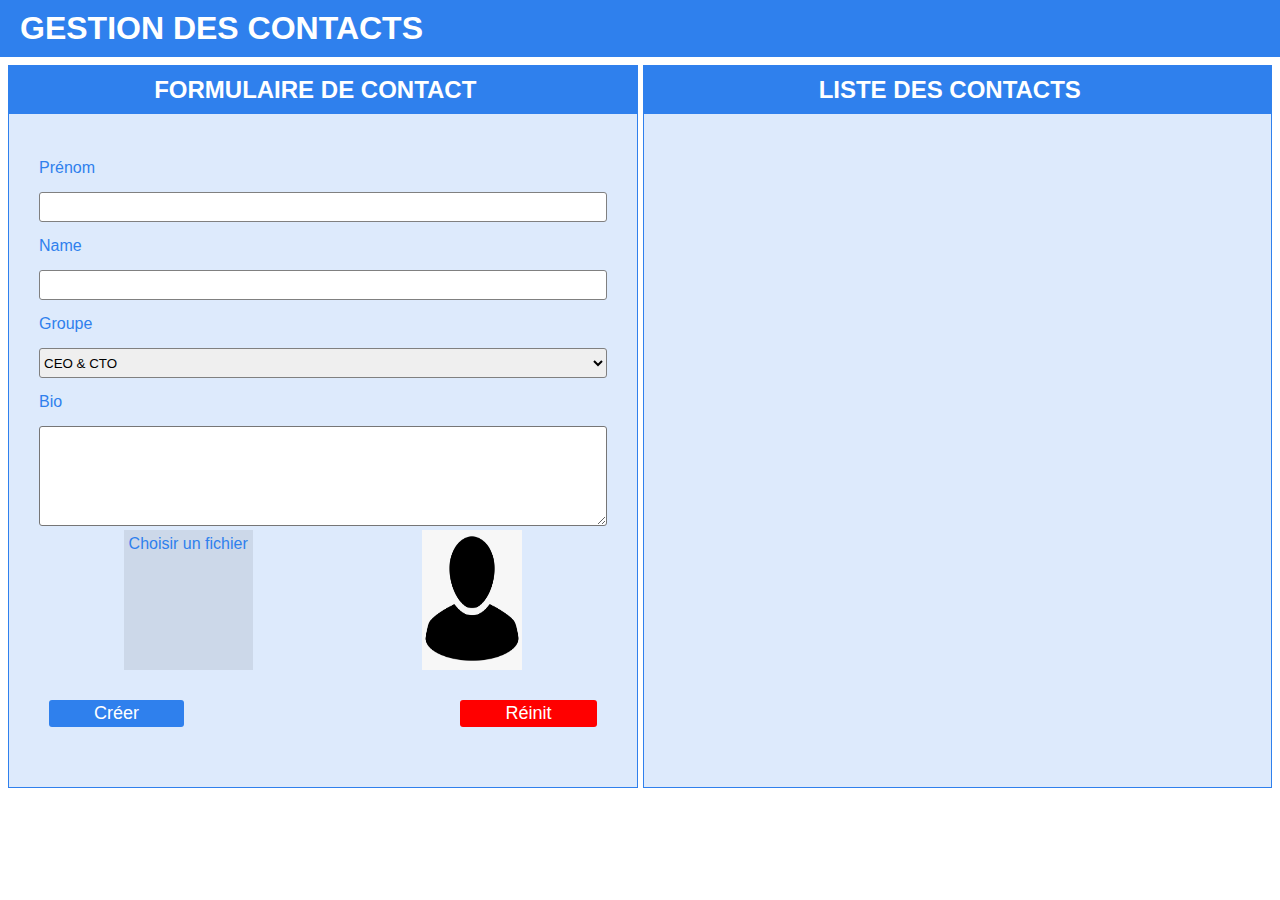
<file: index.html>
<!DOCTYPE html>
<html lang="en">
<head>
    <meta charset="UTF-8">
    <meta http-equiv="X-UA-Compatible" content="IE=edge">
    <meta name="viewport" content="width=device-width, initial-scale=1.0">
    <link rel="stylesheet" href="styles/index.css">
    <link rel="stylesheet" href="styles/fontawesome.min.css">
    <title>GESTION DES CONTACTS</title>
</head>
<body>
    <div class="container">
        <h2 id="main_title">GESTION DES CONTACTS</h2>
        <div id="form_list_container">
            <div id="form_contact">
                <h3 class="sub_title">FORMULAIRE DE CONTACT</h3>
                <form class="form">
                    <p class="form_label"><label for="prenom">Prénom</label></p>
                    <p><input type="text" id="prenom" class="main_inputs"></p>
                    <p class="form_label"><label for="name">Name</label></p>
                    <p><input type="text" id="nom" class="main_inputs"></p>
                    <p class="form_label"><label for="groupe">Groupe</label></p>
                    <p><select id="groupe" class="main_inputs">
                        <option value="CEO & CTO">CEO & CTO</option>
                        <option value="Community manager">Community manager</option>
                        <option value="Marketing head">Marketing head</option>
                    </select></p>
                    <p class="form_label"><label for="bio">Bio</label></p>
                    <p><textarea id="bio" cols="30" rows="10" id="bio"></textarea></p>
                    <div id="form_foot">
                        <label for="contact_picture" id="img_load">Choisir un fichier</label>
                        <input type="file" id="contact_picture">
                        <img src="img/avatar.png" alt="profile_img" id="img_preview">
                    </div>
                    <div id="end_btn_container">
                        <input type="submit" value="Créer" id="sendData">
                        <input type="reset" value="Réinit">
                    </div>
                </form>
            </div>
            <div id="list_container">
                <h3 class="sub_title">LISTE DES CONTACTS</h3>
                <div class="contacts">
                    <div id="items_container">
                        <!-- <div id="list_item">
                            <div id="picture_block">
                                <img src="img/8.jpg" alt="contact_profile">
                            </div>
                            <div id="contact_cred">
                                <p>Prénom: <span>???</span></p>
                                <p>Groupe: <span>???</span></p>
                                <p>Lorem ipsum, dolor sit amet consectetur adipisicing elit. 
                                    Hic et, asperiores doloribus a molestiae porro enim 
                                    quas, mollitia repellendus facilis ad error beatae 
                                    laboriosam perspiciatis necessitatibus! 
                                    Cum nisi laboriosam sapiente!</p>
                            </div>
                            <p id="removeItem">X</p>
                        </div> -->
                    </div>
                </div>
            </div>
        </div>
    </div>
    <script src="js/index.js"></script>
</body>
</html>
</file>
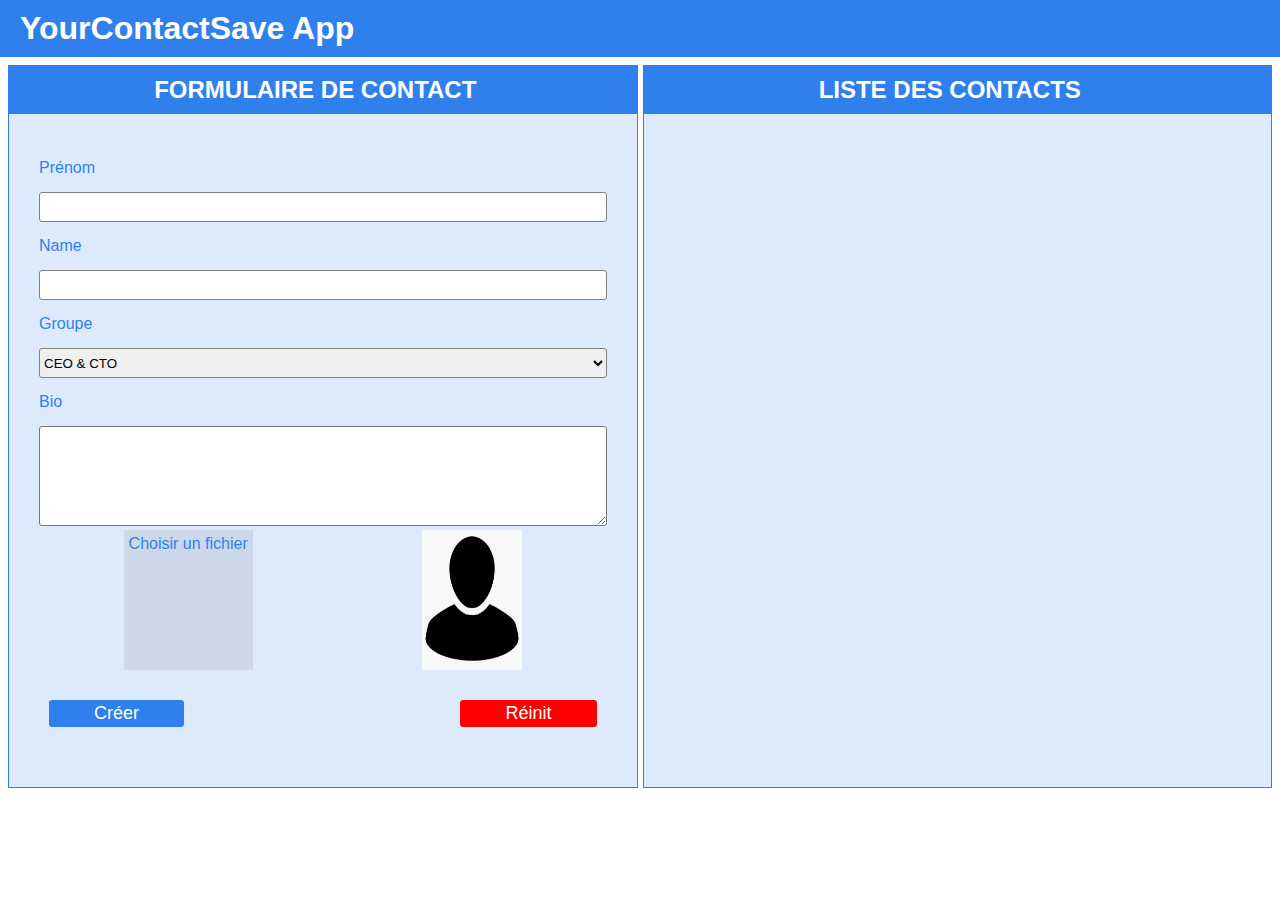
<file: app.html>
<!DOCTYPE html>
<html lang="en">
<head>
    <meta charset="UTF-8">
    <meta http-equiv="X-UA-Compatible" content="IE=edge">
    <meta name="viewport" content="width=device-width, initial-scale=1.0">
    <link rel="stylesheet" href="styles/index.css">
    <link rel="shortcut icon" href="img/favicon.png" type="image/x-icon">
    <title>Your ContactSave App</title>
</head>
<!--Start of Tawk.to Script-->
<script type="text/javascript">
    var Tawk_API=Tawk_API||{}, Tawk_LoadStart=new Date();
    (function(){
    var s1=document.createElement("script"),s0=document.getElementsByTagName("script")[0];
    s1.async=true;
    s1.src='https://embed.tawk.to/60dae4cd7f4b000ac03a1a19/1f9bgrh9p';
    s1.charset='UTF-8';
    s1.setAttribute('crossorigin','*');
    s0.parentNode.insertBefore(s1,s0);
    })();
</script>
<!--End of Tawk.to Script-->
<body>
    <div class="container">
        <h2 id="main_title">YourContactSave App</h2>
        <div id="form_list_container">
            <div id="form_contact">
                <h3 class="sub_title">FORMULAIRE DE CONTACT</h3>
                <form class="form">
                    <p class="form_label"><label for="prenom">Prénom</label></p>
                    <p><input type="text" id="prenom" class="main_inputs"></p>
                    <p class="form_label"><label for="name">Name</label></p>
                    <p><input type="text" id="nom" class="main_inputs"></p>
                    <p class="form_label"><label for="groupe">Groupe</label></p>
                    <p><select id="groupe" class="main_inputs">
                        <option value="CEO & CTO">CEO & CTO</option>
                        <option value="Community manager">Community manager</option>
                        <option value="Marketing head">Marketing head</option>
                    </select></p>
                    <p class="form_label"><label for="bio">Bio</label></p>
                    <p><textarea id="bio" cols="30" rows="10" id="bio"></textarea></p>
                    <div id="form_foot">
                        <label for="contact_picture" id="img_load">Choisir un fichier</label>
                        <input type="file" id="contact_picture">
                        <img src="img/avatar.png" alt="profile_img" id="img_preview">
                    </div>
                    <div id="end_btn_container">
                        <input type="submit" value="Créer" id="sendData">
                        <input type="reset" value="Réinit">
                    </div>
                </form>
            </div>
            <div id="list_container">
                <h3 class="sub_title">LISTE DES CONTACTS</h3>
                <div class="contacts">
                    <div id="items_container">
                        <!-- <div id="list_item">
                            <div id="picture_block">
                                <img src="img/8.jpg" alt="contact_profile">
                            </div>
                            <div id="contact_cred">
                                <p>Prénom: <span>???</span></p>
                                <p>Groupe: <span>???</span></p>
                                <p>Lorem ipsum, dolor sit amet consectetur adipisicing elit. 
                                    Hic et, asperiores doloribus a molestiae porro enim 
                                    quas, mollitia repellendus facilis ad error beatae 
                                    laboriosam perspiciatis necessitatibus! 
                                    Cum nisi laboriosam sapiente!</p>
                            </div>
                            <p id="removeItem">X</p>
                        </div> -->
                    </div>
                </div>
            </div>
        </div>
        </div>
        <script defer src="js/index.js"></script>
</body>
</html>
</file>
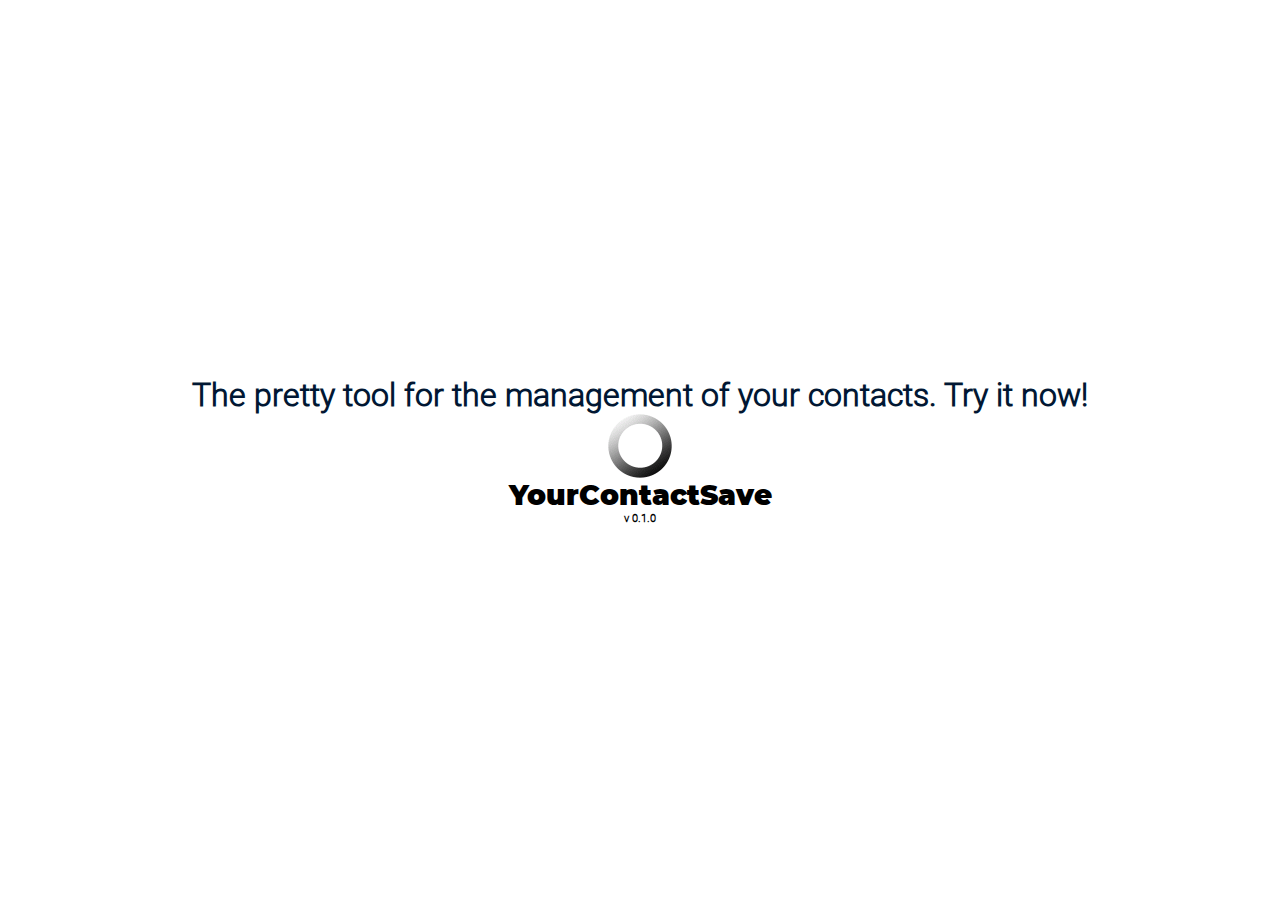
<file: index..html>
<!DOCTYPE html>
<html lang="en">
<head>
    <meta charset="UTF-8">
    <meta http-equiv="X-UA-Compatible" content="IE=edge">
    <meta name="viewport" content="width=device-width, initial-scale=1.0">
    <link rel="stylesheet" href="styles/index.css">
    <link rel="stylesheet" href="styles/fontawesome.min.css">
    <title>GESTION DES CONTACTS</title>
    <style>
        @font-face {
            font-family: 'roboto';
            src: url('./fonts/Roboto-Light.ttf');
        }
        @font-face {
            font-family: 'mont-black';
            src: url('./fonts/Montserrat-Black.ttf');
        }
        * {
            font-family: 'roboto';
        }
        .splash {
            height: 100vh;
            display: flex;
            flex-direction: column;
            align-items: center;
            justify-content: center;
            text-align: center;
        }
        .splash h1 {
            color: #011733;
            text-align: center;
        }
        .splash img {
            margin: 0;
        }
        .splash h3 {
            font-size: 28px;
            font-family: 'mont-black';
            margin-bottom: 0;
        }
        #redirect {
            display: none;
        }
    </style>
</head>
<body id="app" id="splash">
    <div class="splash">
        <a href="app.html" id="redirect">redirect</a>
        <h1>The pretty tool for the management of your contacts. Try it now!</h1>
        <img src="img/spinner.gif" alt="spinner">
        <h3>YourContactSave</h3>
        <h6>v 0.1.0</h6>
    </div>
    <script>
        const redirect = document.getElementById('redirect');

            window.setTimeout(()=> {
                redirect.click();
            }, 2000);
    </script>
</body>
</html>
</file>
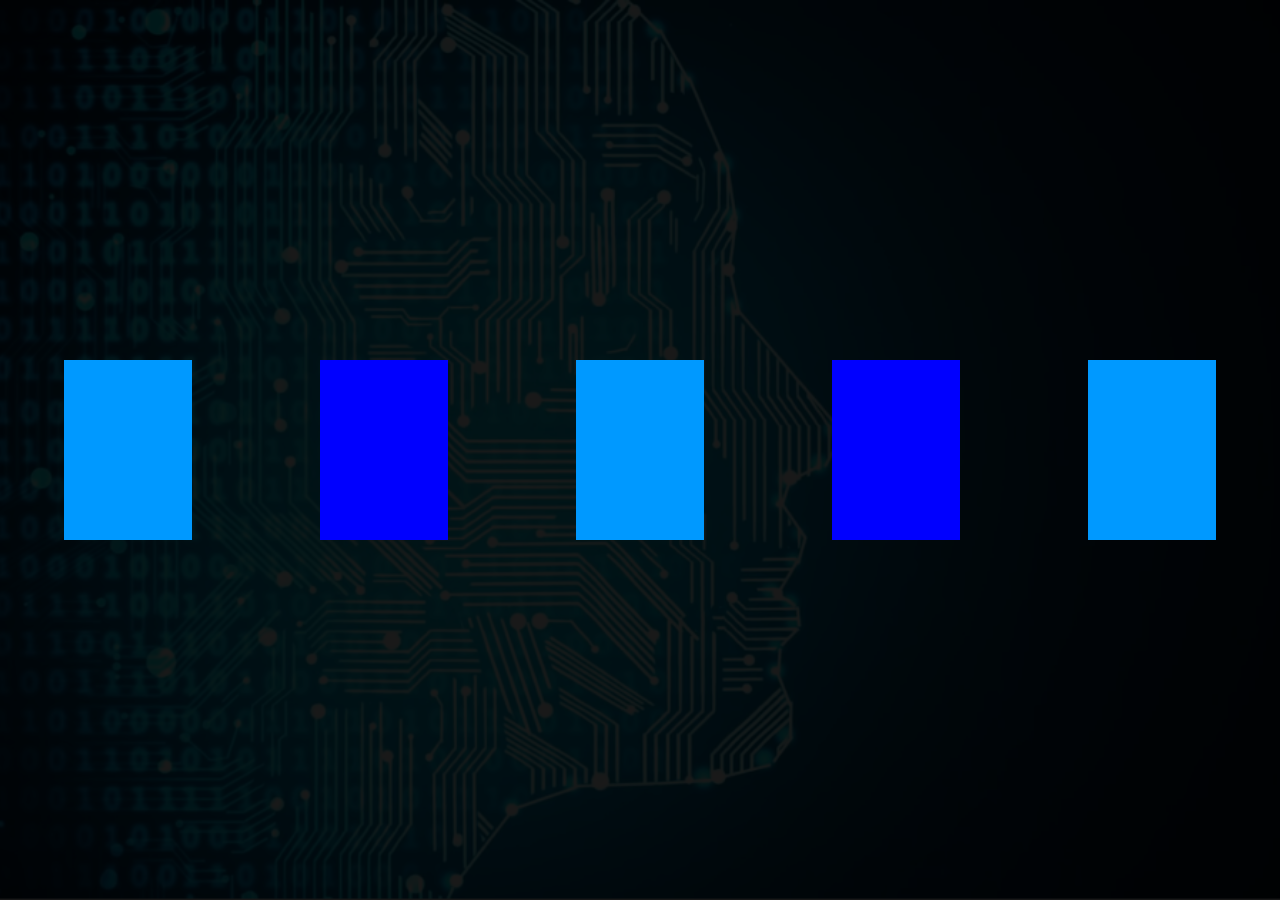
<file: p.html>
<!DOCTYPE html>
<html lang="en">
<head>
    <meta charset="UTF-8">
    <meta http-equiv="X-UA-Compatible" content="IE=edge">
    <meta name="viewport" content="width=device-width, initial-scale=1.0">
    <style>
        body {
    background: url(/screen.png) no-repeat;
    background-clip: border-box;
    background-position: top;
    background-attachment: fixed;
    background-origin: border-box;
    background-size: cover;
    padding: 0;
    margin: 0;
}
.child {
    width: 100%;
    height: 100vh;
    background-color: rgba(0, 0, 0, .9);
    display: flex;
    align-items: center;
    justify-content: center;
}
.child div:nth-child(2n+1) {
    background-color: rgb(0, 153, 255);
    height: 20%;
    width: 20%;
    margin: 5%;
}
.child div:nth-child(2n) {
    background-color: blue;
    height: 20%;
    width: 20%;
    margin: 5%;
}
    </style>
    <title>Document</title>
</head>
<body>
    <div class="child">
        <div></div>
        <div></div>
        <div></div>
        <div></div>
        <div></div>
    </div>
</body>
</html>
</file>
<file: styles/index.css>
* {
    margin: 0;
    padding: O;
    box-sizing: border-box;
    font-family: Impact, Haettenschweiler, 'Arial Narrow Bold', sans-serif;
}

#main_title {
    color: #fff;
    padding-right: 15px;
    font-size: 32px;
    font-weight: bold;
    background-color: #2f80ed;
    padding-top: 10px;
    padding-bottom: 10px;
    padding-left: 20px;
}
.sub_title {
    color: #fff;
    padding-right: 15px;
    font-size: 24px;
    font-weight: bold;
    background-color: #2f80ed;
    padding-top: 10px;
    padding-bottom: 10px;
    text-align: center;
}
#items_container {
    overflow-y: scroll;
}
#form_list_container {
    margin: 8px;
    display: flex;
}
#form_contact {
    border: 1px solid #2f80ed;
    width: 50%;
    margin-right: 5px;
    background-color: #2f81ed2a;
}
#contact_picture {
    display: none;
}
#list_contact {
    border: 1px solid #2f80ed;
    width: 50%;
    border-radius: 5px;
}
.main_inputs {
    border: 1px solid grey;
    height: 30px;
    border-radius: 3px;
    width: 100%;
}
#img_load {
    color: black;
    padding: 5px;
    background-color: rgba(0, 0, 0, 0.075);
}
.form_label {
    color: #2f80ed;
}
#bio {
    height: 100px;
    border: 1 solid grey;
    border-radius: 3px;
    width: 100%;
}
#form_contact label {
    color: #2f80ed;
    font-size: 16px;
}
#form_contact form {
    padding: 30px;
}
#form_contact form p {
    margin-top: 15px;
    word-wrap: break-word;
}
#form_foot {
    margin-bottom: 20px ;
    display: flex;
    justify-content: space-around;
}
#send_file{
    border: none;
}
#form_foot img {
    width: 100px;
    height: 140px;
}
#end_btn_container {
    padding: 10px;
    display: flex;
    justify-content: space-between;
    margin-bottom: 20px;
}
#end_btn_container input[type='submit'] {
    color: #fff;
    border: none;
    border-radius: 3px;
    font-size: 18px;
    padding: 3px 45px;
    background-color: #2f80ed;
}
#end_btn_container input[type='reset'] {
    color: #fff;
    border: none;
    border-radius: 3px;
    font-size: 18px;
    padding: 3px 45px;
    background-color: red;
}
#list_container {
    border: 1px solid #2f80ed;
    width: 50%;
    background-color: #2f81ed2a;
}
#cred {
    display: flex;
}
#list_item {
    padding: 5px;
    display: flex;
    justify-content: space-between;
    border: 2px solid #797373;
    background-color: rgb(246, 248, 252);
    margin-top: 2px;
}
#picture_block {
    width: 100px;
    height: 100px;
    margin-right: 10px;
}
#picture_block img{
    width: 100%;
    height: 100%;
    border-radius: 100%;
}
#contact_cred p {
    margin-bottom: 5px;
    font-weight: bold;
    color: #646363;
}
#list_item > p{
    color: red;
    font-weight: bold;
}
#removeItem {
    cursor: pointer;
    font-size: 24px;
    height: 5px;
}
</file>
